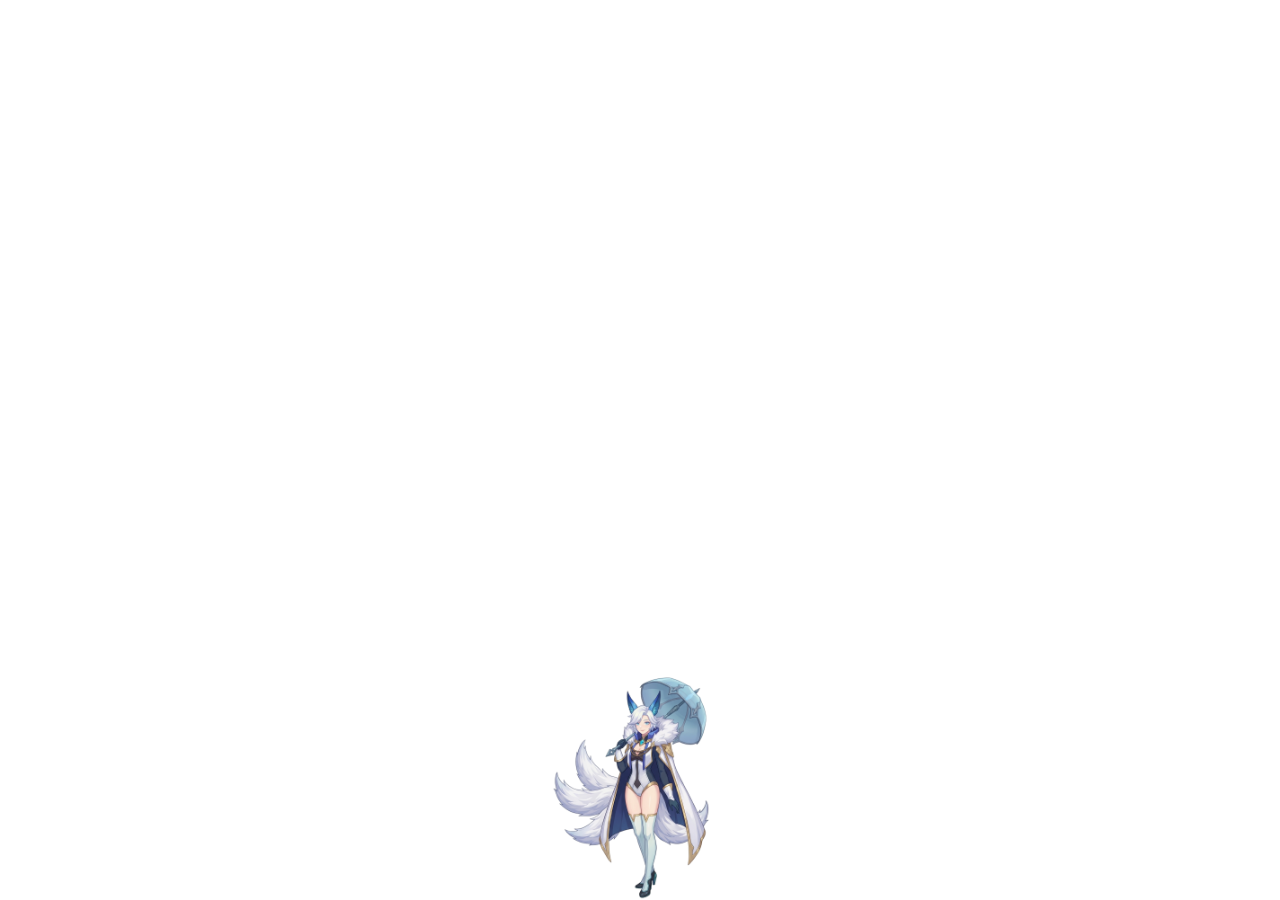
<file: index.html>
<!DOCTYPE html>
<html lang="vi">
<head>
    <meta charset="UTF-8">
    <meta name="viewport" content="width=device-width, initial-scale=1.0">

    <title>Liliana Web Pet</title>

    <link rel="stylesheet" href="style.css">
</head>
<body>

    <main id="pet-container">

        <!-- Liliana -->
        <div id="liliana" class="pet sitting">
           <div id="pet-visual">
        <img
            id="pet-image"
            src="asset/standing/standing.png"
            alt="Liliana"
            draggable="false"
        >

        <div id="hitboxes">
            <div class="hitbox" id="head-area" data-action="head"></div>
            <div class="hitbox" id="ear-area" data-action="ear"></div>
            <div class="hitbox" id="body-area" data-action="body"></div>
            <div class="hitbox" id="tail-area" data-action="tail"></div>
        </div>
           </div>
        </div>

    </main>

    <script src="content.js"></script>

</body>
</html>
</file>
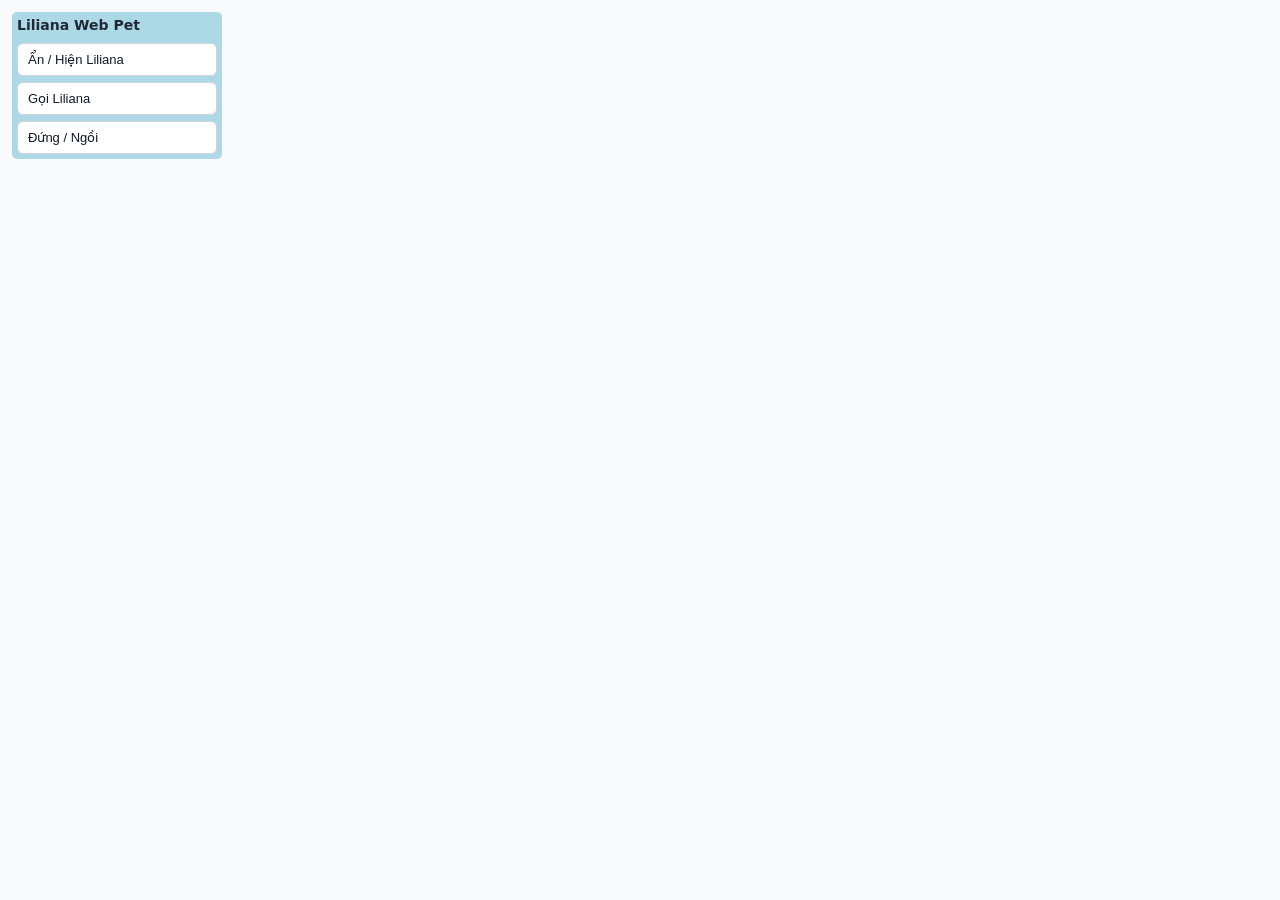
<file: popup.html>
<!DOCTYPE html>
<html lang="vi">
<head>
    <meta charset="UTF-8">
    <meta name="viewport" content="width=device-width, initial-scale=1.0">
    <title>Liliana Web Pet</title>
    <style>
        body {
            margin: 0;
            padding: 12px;
            width: 200px;
          
          
            font-family: system-ui, -apple-system, sans-serif;
            font-size: 13px;
            color: #1f2937;
            background: #f9fafb;
        }

        h1 {
            margin: 0 0 10px;
            font-size: 14px;
            font-weight: 600;
        }

        button {
            width: 100%;
            padding: 8px 10px;
            margin-bottom: 6px;
            border: 1px solid #d1d5db;
            border-radius: 6px;
            background: #ffffff;
            color: #111827;
            font-size: 13px;
            text-align: left;
            cursor: pointer;
        }
        .form {
          width: 200px;
          height: auto;
          display: flex;
          flex-direction: column;
          background-color: lightblue;
          color: black;
          border-radius: 5px;
          padding: 5px;
          font-family: system-ui, -apple-system, sans-serif;
          font-size: 13px;
          color: #1f2937;
        }
        button:hover {
            background: #f3f4f6;
        }

        button:last-of-type {
            margin-bottom: 0;
        }
       
    </style>
</head>
<body>
   <div class="form" >
    <h1>Liliana Web Pet</h1>
    <button id="toggle-pet" type="button">Ẩn / Hiện Liliana</button>
    <button id="summon-pet" type="button">Gọi Liliana</button>
    <button id="toggle-sit" type="button">Đứng / Ngồi</button>
      
    <script src="popup.js"></script>
   </div>
</body>
</html>
</file>
<file: style.css>
/* =========================
   1. RESET (AN TOÀN CHO WEB THẬT)
========================= */

#liliana,
#liliana *,
#liliana *::before,
#liliana *::after {
    box-sizing: border-box;
    -webkit-tap-highlight-color: transparent;
}


/* =========================
   2. LILIANA
========================= */

#liliana {
    position: fixed;
    left: 50%;
    bottom: 0;
    top: auto;
    width: 100px;
    height: 100px;
    transform: translateX(-50%);
    pointer-events: auto;
    cursor: grab;
    touch-action: none;
    user-select: none;
    z-index: 2147483647;
}


/* =========================
   3. HITBOX CONTAINER
========================= */

#pet-visual {
    position: relative;
    width: 100%;
    height: 100%;
    transform-origin: center bottom;
}

#pet-image {
    display: block;
    width: 100%;
    height: 100%;
    object-fit: contain;
    object-position: center bottom;
    pointer-events: none;
    -webkit-user-drag: none;
    transform-origin: center bottom;
}

#hitboxes {
    position: absolute;
    inset: 0;
    width: 100px;
    height: 100px;
    pointer-events: none;
}

.hitbox {
    position: absolute;
    pointer-events: auto;
    cursor: pointer;
}


/* Vùng đầu */
#head-area {
    top: 15%;
    left: 25%;
    width: 50%;
    height: 30%;
}

/* Vùng tai */
#ear-area {
    top: 20%;
    left: 15%;
    width: 70%;
    height: 18%;
}

/* Vùng cơ thể */
#body-area {
    top: 32%;
    left: 30%;
    width: 40%;
    height: 38%;
}

/* Vùng đuôi */
#tail-area {
    top: 35%;
    left: 65%;
    right: 0;
    width: 30%;
    height: 45%;
}


/* Trạng thái bình thường (không tương tác) */

/* Trạng thái bình thường (không tương tác) */
.pet:not(.interacting) #ear-area {
    top: 7%;
    left: 39%;
    right: auto;
    width: 28%;
    height: 13%;
}

.pet:not(.interacting) #head-area {
    top: 18%;
    left: 29%;
    right: auto;
    width: 40%;
    height: 13%;
}

.pet:not(.interacting) #body-area {
    top: 33%;
    left: 37%;
    right: auto;
    width: 26%;
    height: 57%;
}

.pet:not(.interacting) #tail-area {
    top: 35%;
    left: 14%;
    right: auto;
    width: 22%;
    height: 43%;
}

/* Trạng thái tương tác */
.pet.interacting #head-area {
    top: 5%;
    left: 25%;
    width: 50%;
    height: 30%;
}

.pet.interacting #ear-area {
    top: 0;
    left: 15%;
    width: 70%;
    height: 18%;
}

.pet.interacting #body-area {
    top: 30%;
    left: 20%;
    width: 50%;
    height: 40%;
}

.pet.interacting #tail-area {
    top: 35%;
    left: auto;
    right: 10%;
    width: 30%;
    width: 30%;
    height: 45%;
}

/* =========================
   4. DRAG STATE
========================= */

#liliana.dragging {
    cursor: grabbing;
}
</file>
